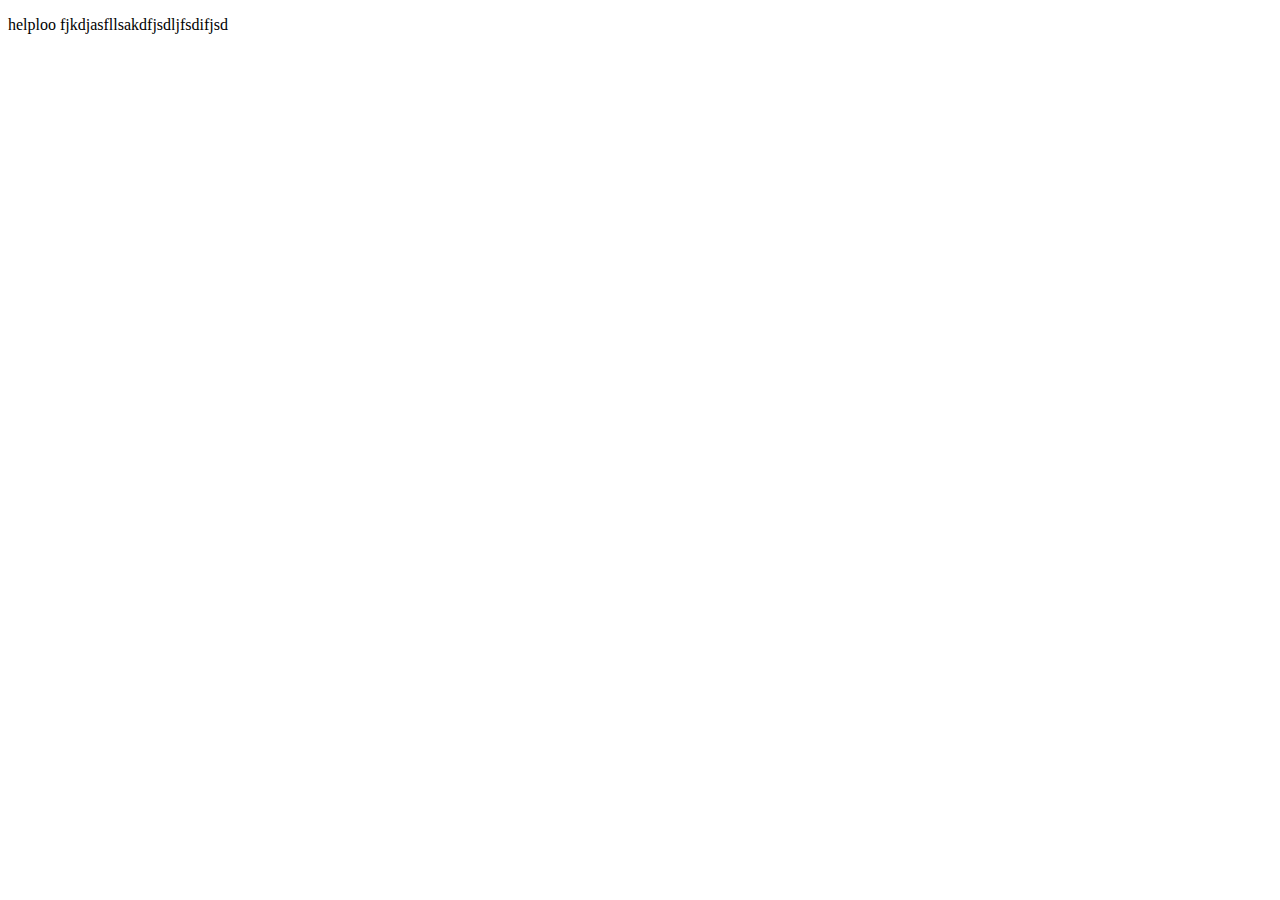
<file: ALL CODE/LECTURE_01/index.html>
<!DOCTYPE html>
<html lang="en">
  <head>
    <meta charset="UTF-8" />
    <meta name="viewport" content="width=device-width, initial-scale=1.0" />
    <title>Document</title>
  </head>
  <body>
    <p>helploo fjkdjasfllsakdfjsdljfsdifjsd</p>
    <!-- nothing an dj  -->
  </body>
</html>
</file>
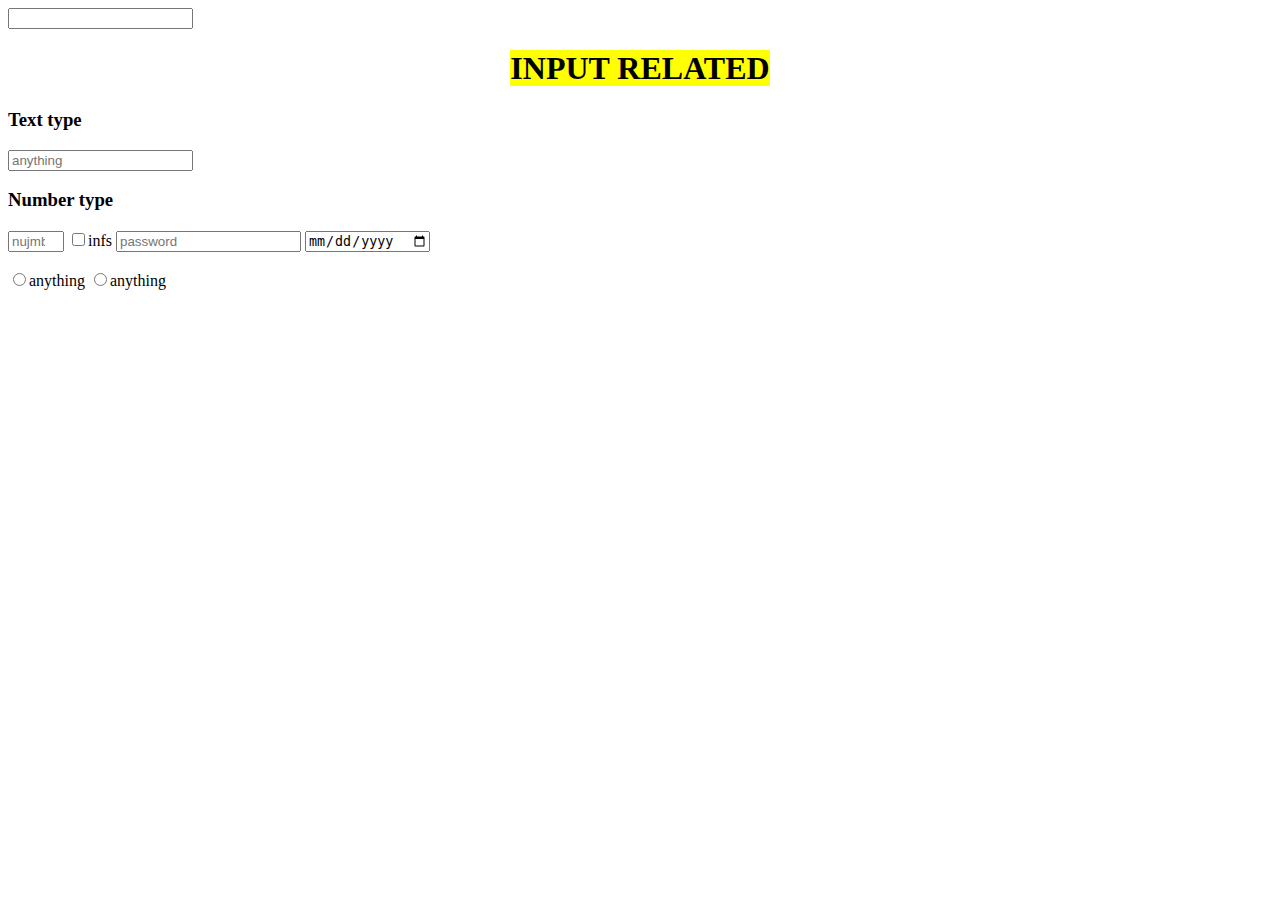
<file: ALL CODE/LECTURE_02/input.html>
<!DOCTYPE html>
<html>
  <head>
    <title>INPUT</title>
  </head>
  <input>
    <center>
      <h1><mark> INPUT RELATED </mark></h1>
    </center>
    <h3>Text type</h3>
    <input type="text" maxlength="10" placeholder="anything" />

    <h3>Number type</h3>
    <input type="number" placeholder="nujmber" min="5" max = '10' />

    <input type="checkbox" />infs</input>

    <input type="password" placeholder="password" />
    <input type="date">
    <br><br>
    <input type="radio" name = "name">anything</input>
    <input type="radio" name = "name">anything</input>
  </body>
</html>
</file>
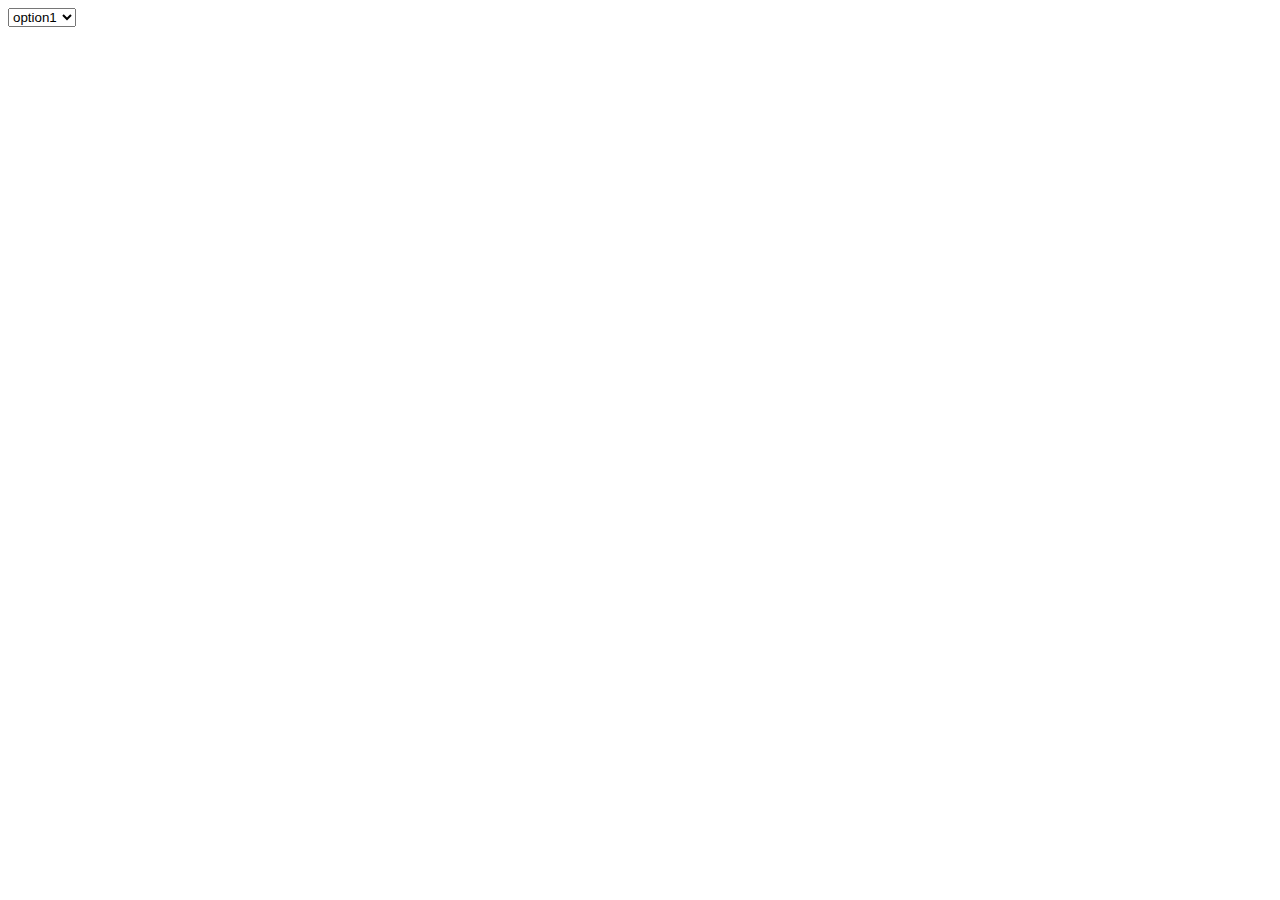
<file: ALL CODE/LECTURE_03/dropDown.html>
<!DOCTYPE html>
<html lang="en">
  <head>
    <meta charset="UTF-8" />
    <meta name="viewport" content="width=device-width, initial-scale=1.0" />
    <title>Document</title>
  </head>
  <body>
    <select name="" id="">
      <option value="">option1</option>
      <option value="">another</option>
      <option value="">another</option>
      <option value="">another</option>
    </select>
  </body>
</html>
</file>
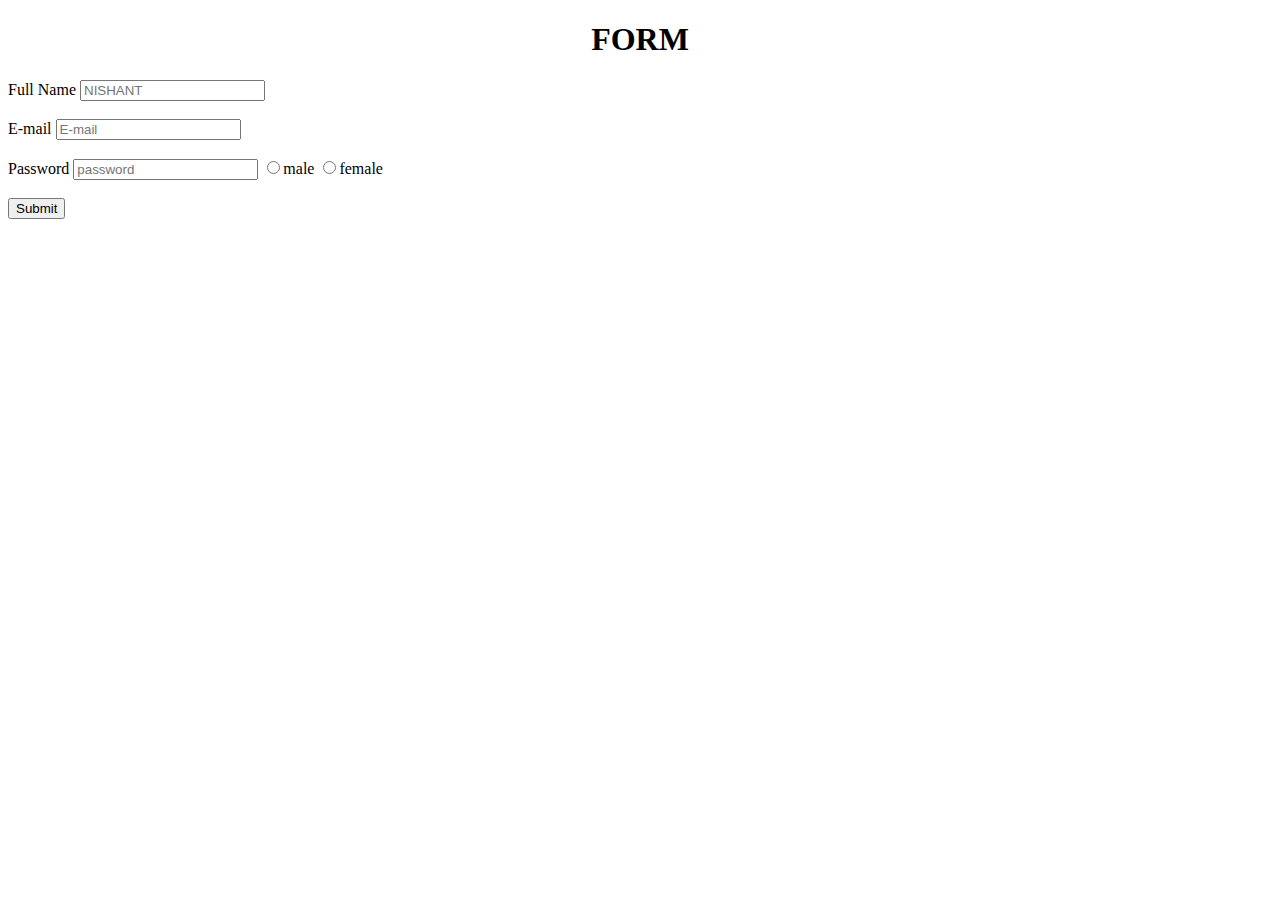
<file: ALL CODE/LECTURE_03/form.html>
<!DOCTYPE html>
<html lang="en">
  <head>
    <meta charset="UTF-8" />
    <meta name="viewport" content="width=, initial-scale=1.0" />
    <title>Document</title>
  </head>
  <body>
    <center><h1>FORM</h1></center>
    <form>
      <label for="username"> Full Name </label>
      <!-- FOR attribute: to define the input and connnect both with it
       it also highlight that input box   -->
      <input type="text" id="username" placeholder="NISHANT" />
      <br /><br />
      <label for="enter_email"> E-mail</label>
      <input type="email" id="enter_email" placeholder="E-mail" />
      <br /><br />
      <label for="password">Password</label>
      <input for = "password" minlength ="5" placeholder= "password" /> 


      <!-- GIVE A RADIO BUTTON  -->
       <input type = "radio" name ="gender">male</input>
        <input type = "radio" name ="gender">female</input>
         <br><br>
         <input type="submit" name="" id="">
    </form>
  </body>
</html>
</file>
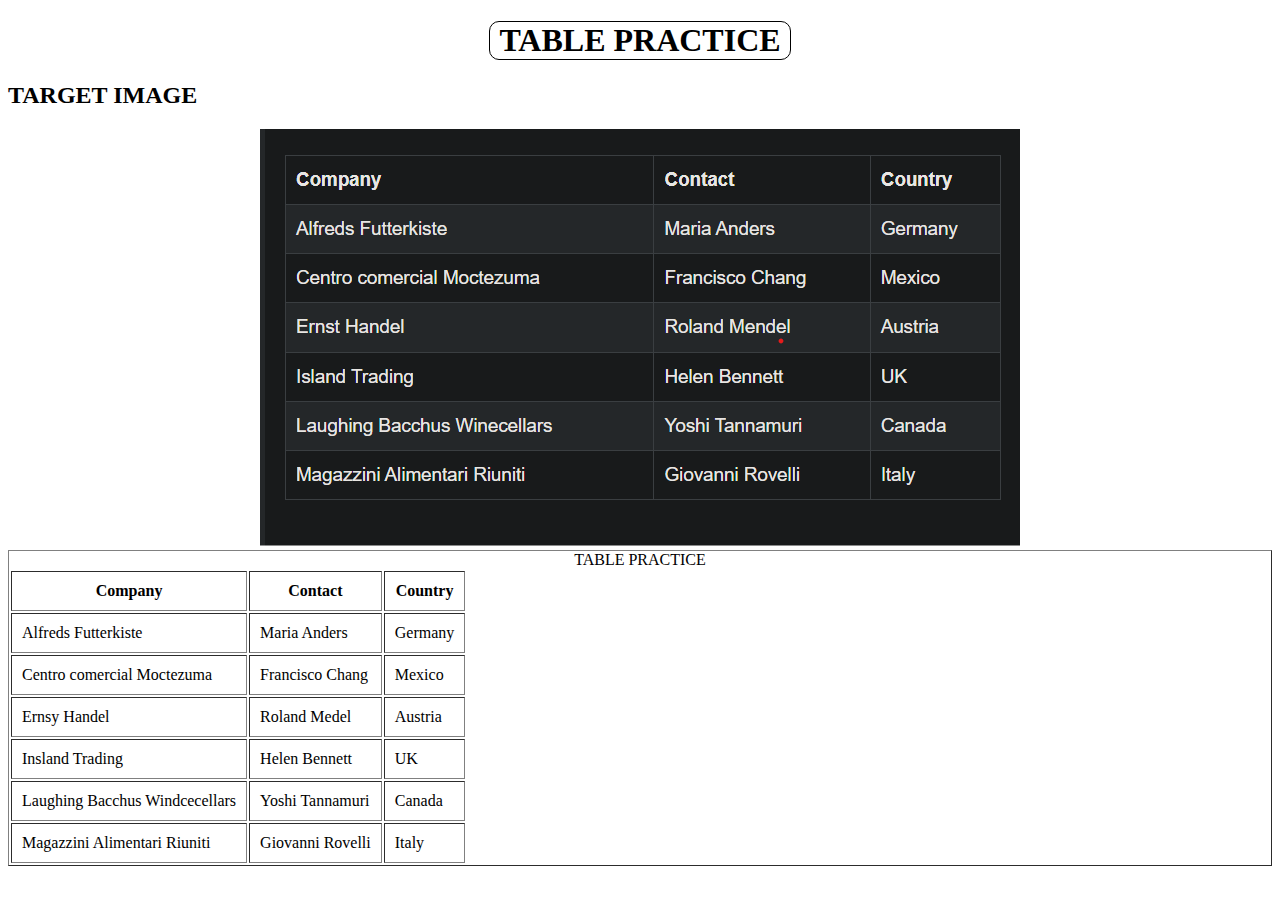
<file: ALL CODE/LECTURE_04/table.html>
<!DOCTYPE html>
<html lang="en">
  <head>
    <meta charset="UTF-8" />
    <meta name="viewport" content="width=device-width, initial-scale=1.0" />
    <title>Document</title>
    <link rel="stylesheet" href="style.css" />
  </head>
  <body>
    <center><h1>TABLE PRACTICE</h1></center>

    <h2>TARGET IMAGE</h2>
    <center>
      <img src="image.png" alt="" />
    </center>
    <table border="1" cellpadding="10">
      <caption>
        TABLE PRACTICE
      </caption>
      <tr>
        <th>Company</th>
        <th>Contact</th>
        <th>Country</th>
      </tr>
      <tr>
        <td>Alfreds Futterkiste</td>
        <td>Maria Anders</td>
        <td>Germany</td>
      </tr>
      <tr>
        <td>Centro comercial Moctezuma</td>
        <td>Francisco Chang</td>
        <td>Mexico</td>
      </tr>
      <tr>
        <td>Ernsy Handel</td>
        <td>Roland Medel</td>
        <td>Austria</td>
      </tr>
      <tr>
        <td>Insland Trading</td>
        <td>Helen Bennett</td>
        <td>UK</td>
      </tr>
      <tr>
        <td>Laughing Bacchus Windcecellars</td>
        <td>Yoshi Tannamuri</td>
        <td>Canada</td>
      </tr>
      <tr>
        <td>Magazzini Alimentari Riuniti</td>
        <td>Giovanni Rovelli</td>
        <td>Italy</td>
      </tr>
    </table>
  </body>
</html>
</file>
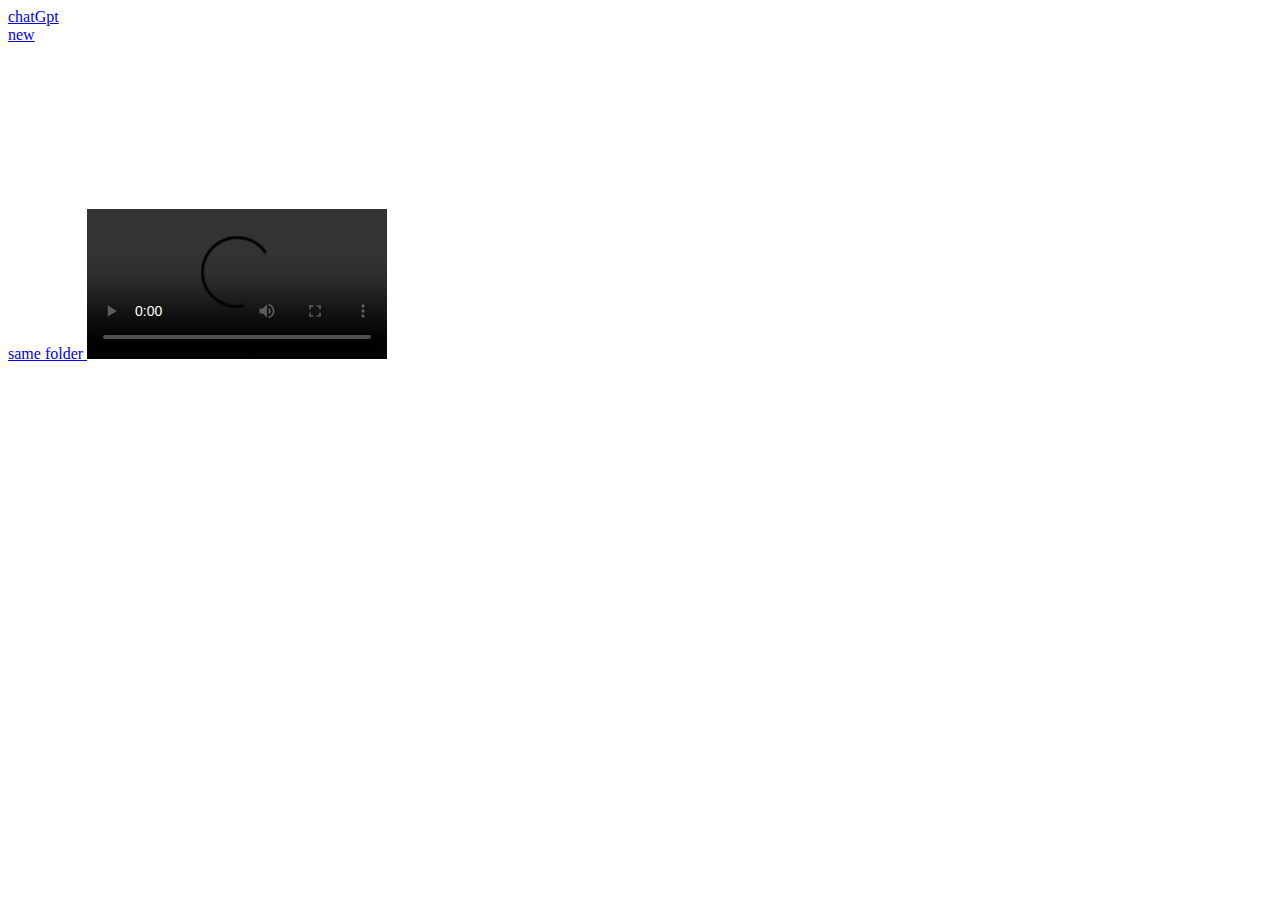
<file: ALL CODE/LECTURE_05/anchor.html>
<!DOCTYPE html>
<html lang="en">
  <head>
    <meta charset="UTF-8" />
    <meta name="viewport" content="width=device-width, initial-scale=1.0" />
    <title>Document</title>
  </head>
  <body>
    <a href="https://chatgpt.com/" target="_blank">chatGpt</a>
    <br />
    <a href="https://chatgpt.com/" target="_top"> new</a>
    <br />
    <!-- INTERNAL LINK -->
    <a href="./testing.html">same folder </a>
    <video src="https://www.youtube.com/watch?v=KA_PVIRqPKo" controls></video>
    <iframe src="" frameborder="0"></iframe>
    <iframe
      width="560"
      height="315"
      src="https://www.youtube.com/embed/Gy-aPBb0djk?si=PWy8-D9F0y8Nu918"
      title="YouTube video player"
      frameborder="0"
      allow="accelerometer; autoplay; clipboard-write; encrypted-media; gyroscope; picture-in-picture; web-share"
      referrerpolicy="strict-origin-when-cross-origin"
      allowfullscreen
    ></iframe>
  </body>
</html>
</file>
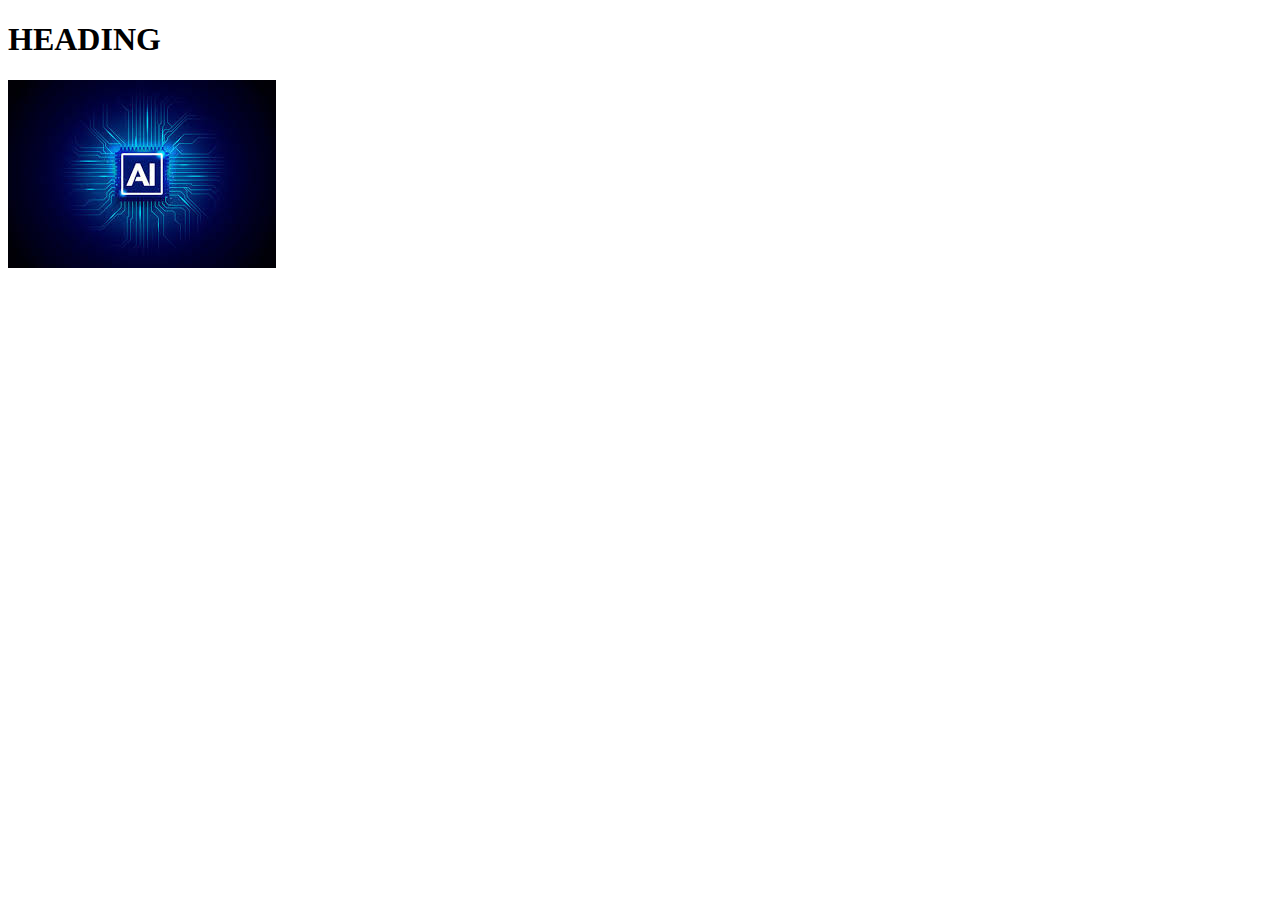
<file: ALL CODE/LECTURE_05/structure.html>
<!DOCTYPE html>
<html lang="en">
  <head>
    <meta charset="UTF-8" />
    <meta name="viewport" content="width=device-width, initial-scale=1.0" />
    <title>Structure Element</title>
    <style></style>
  </head>
  <body>
    <section>
      <div><h1>HEADING</h1></div>
      <div>
        <img
          src="[data-uri]"
          alt=""
        />
      </div>
    </section>
  </body>
</html>
</file>
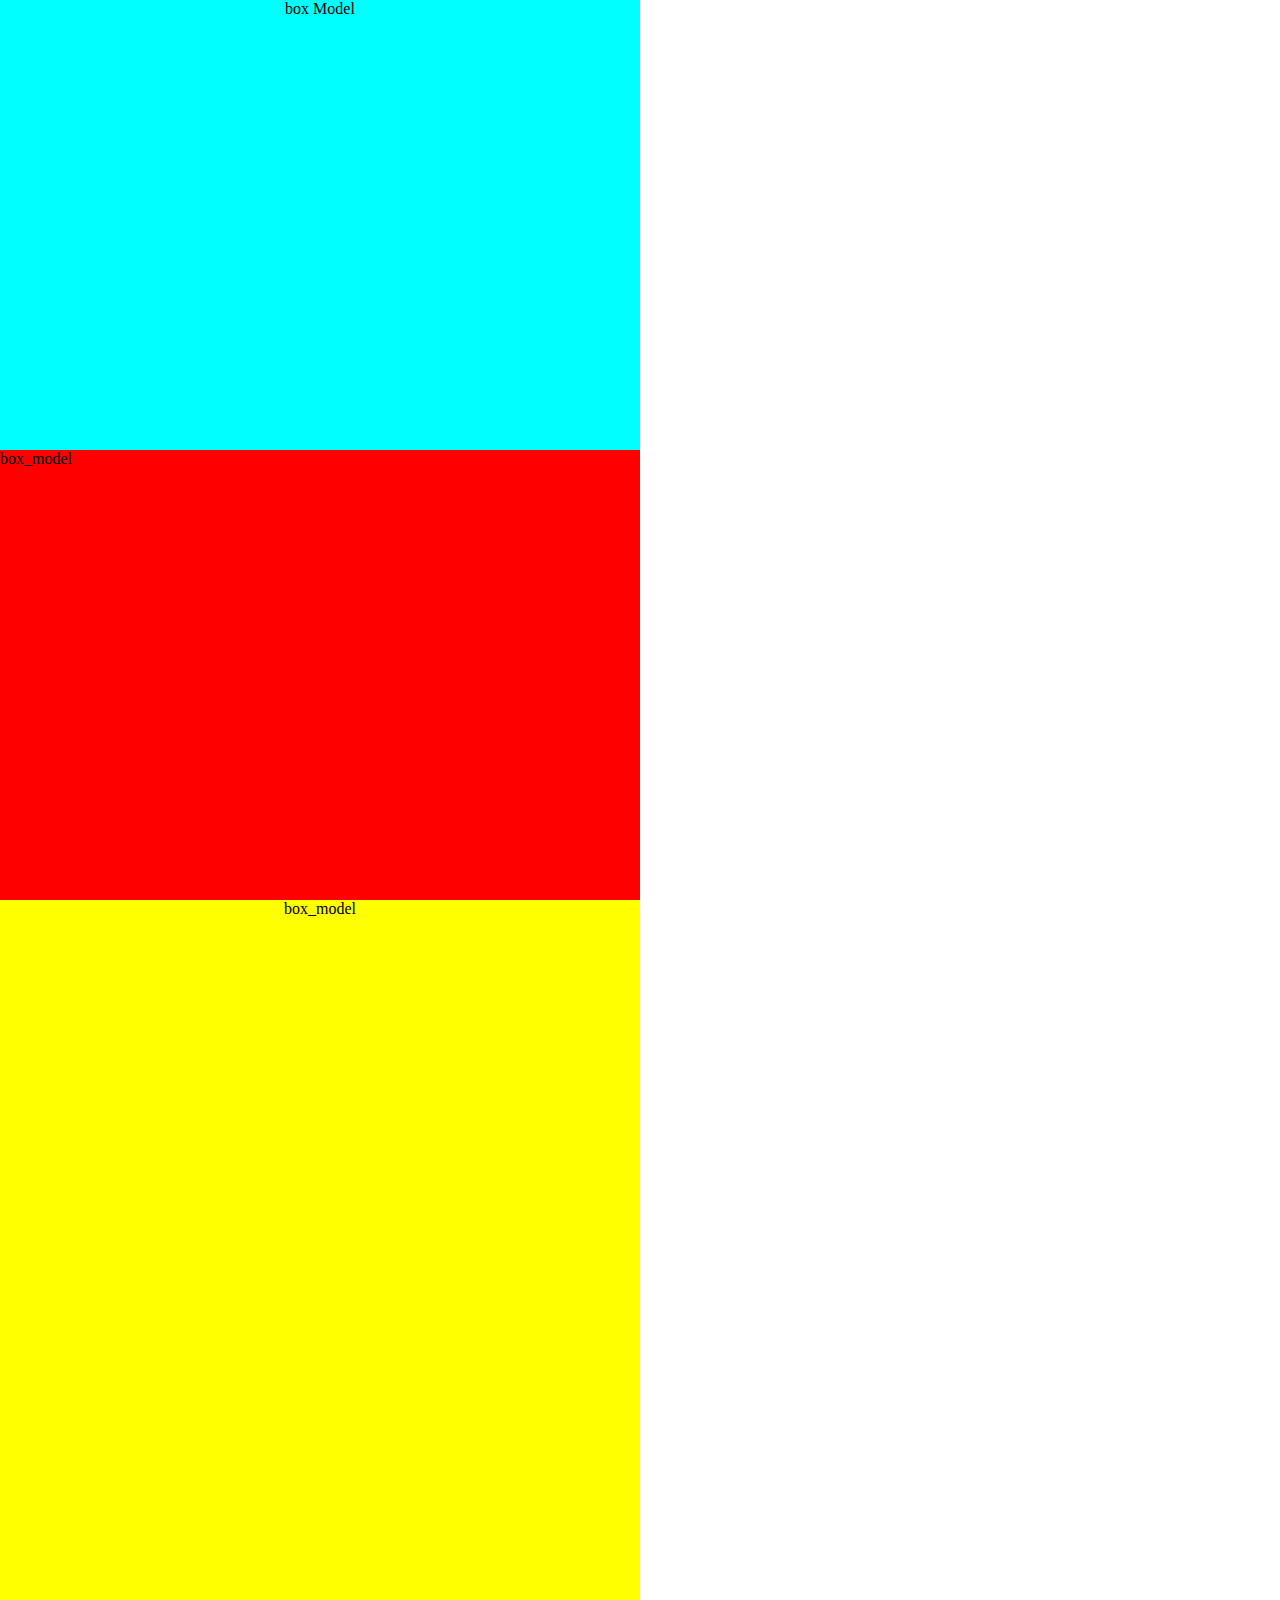
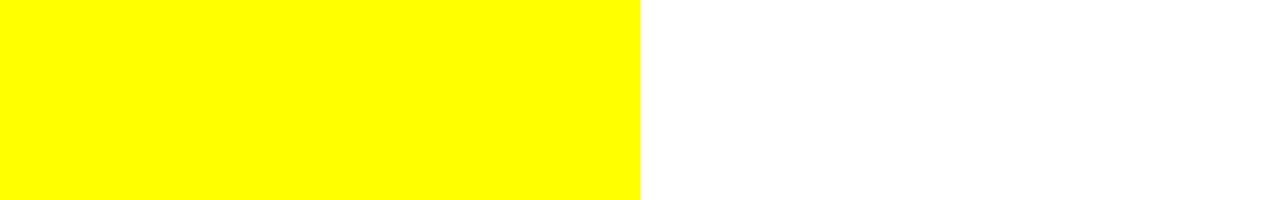
<file: ALL CODE/LECTURE_06/display.html>
<!DOCTYPE html>
<html lang="en">
  <head>
    <meta charset="UTF-8" />
    <meta name="viewport" content="width=device-width, initial-scale=1.0" />
    <title>DISPLAY PROPERTIES</title>
    <style>
      * {
        margin: 0;
        padding: 0;
      }
      /* div {
        border: 2px solid red;
        display: inline-block;
        margin-top: 5px;
      } */
      span {
        border: 2px solid yellow;
        display: block;
      }
      div {
        display: inline-block;
      }

      .maintain {
        text-align: center;
        background-color: yellow;
        border-radius: 20px;
      }

      .box_model {
        /* width: 100px; */
        width: 50%;
        height: 50vh;
        background-color: aqua;
        text-align: center;
        justify-content: center;
        align-items: center;
      }
      .box_model1 {
        height: 50vh;
        width: 50%;
        background-color: red;
      }
      .box_model2 {
        height: 100vh;
        width: 50%;
        background-color: yellow;
        text-align: center;
      }
    </style>
  </head>
  <body>
    <div class="box_model">box Model</div>
    <div class="box_model1">box_model</div>
    <div class="box_model2">box_model</div>
  </body>
</html>
</file>
<file: ALL CODE/LECTURE_04/style.css>
h1 {
  text-align: center;
  border: 1px solid;
  border-radius: 10px;
  display: inline;
  display: flex;
  align-items: center;
  justify-content: center;
  width: 300px;
}

table {
  display: inline-block;
  display: flex;
  justify-content: center;
  flex-direction: column;
  
}
</file>
